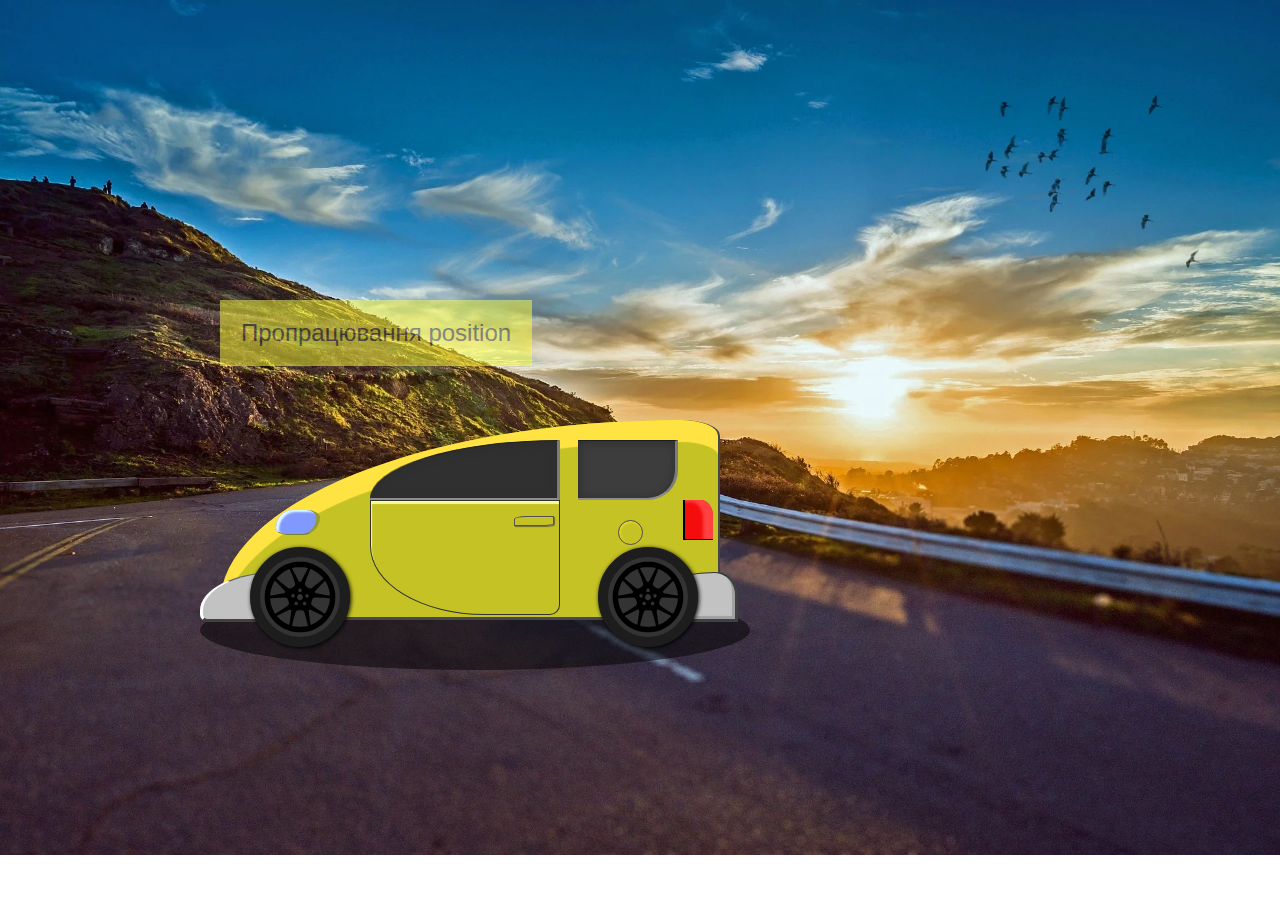
<file: index.html>
<!DOCTYPE html>
<html lang="en">
	<head>
		<meta charset="UTF-8">
		<meta http-equiv="X-UA-Compatible" content="IE=edge">
		<meta name="viewport" content="width=device-width, initial-scale=1.0">
		<link rel="preconnect" href="https://fonts.googleapis.com">
		<link rel="preconnect" href="https://fonts.gstatic.com" crossorigin>
		<link href="https://fonts.googleapis.com/css2?family=Lato:wght@400;700;900&display=swap" rel="stylesheet"> 
		<link rel="stylesheet" href="css/reset.css">
		<link rel="stylesheet" href="css/style.css">
		<title>Lesson 11 (car)</title>
	</head>
	<body>
		<header></header>
		<main class="main">
			<div class="main__container">
				<div class="menu__container menu">
					<div class="menu__list">
						<div class="list__item">
							<a href="./page.html">Пропрацювання position</a>
						</div>
					</div>
				</div>
				<div class="shadow"></div>
				<div class="car__body">
					<div class="car__glass">
						<div class="glass__item"></div>
						<div class="glass__item"></div>
					</div>
					<div class="car__door">
						<div class="door__handle"></div>
					</div>
					<div class="car__headlights">
						<div class="headlights__item"></div>
						<div class="headlights__item"></div>
						<div class="headlights__item"></div>
					</div>	
					<div class="car__wheels">
						<div class="wheels__items">
							<div class="disc"></div>
						</div>
						<div class="wheels__items">
							<div class="disc"></div>
						</div>
					</div>
				</div>
			</div>
		</main>
		<footer></footer>
	</body>
</html>
</file>
<file: css/style.css>
body{
	font-family: 'Lato', sans-serif;
	background-image: url(../img/bg/bg.webp);
	background-size: 100%;
	background-repeat: no-repeat;
	position: relative;
}
.main{
	position: relative;
}
.main__container{
	position: absolute;
	top: 400px;
	left: 200px;
}
.menu__container{
	position: absolute;
	top: -100px;
	left: 20px;
	/* border: 1px solid yellow; */
}
.list__item{
	background: rgb(255, 255, 59);
	padding: 20px;
	opacity: .5;
	border: 1px solid rgb(246, 255, 117);

}
.list__item:hover{
	transition:all .3s ease-in-out .0s;
	background: rgb(250, 250, 16);
	opacity: 1;
	border: 1px solid rgb(249, 255, 171);
}
.list__item a{
	font-family: Arial, Helvetica, sans-serif;
	color: #444;
	font-size: 24px;
}
.shadow{
	top: 190px;
	z-index: 0;
	opacity: .5;
	border-radius: 50%;
	position: absolute;
	width: 550px;
	height: 80px;
	background-color: black;
}
.car__body{
	position: relative;
	z-index: 100;
	box-shadow: inset 1px 22px 1px rgb(255, 227, 67);
	border-right: 2px solid rgb(70, 70, 70);
	border-bottom: 3px solid rgb(71, 71, 71);
	height: 200px;
	width: 500px;
	top: 20px;
	left: 20px;
	background-color: rgb(197, 194, 37);
	border-radius: 120% 10% 0% 10%;
}
.car__body::after{
	position: absolute;
	content: '';
	bottom: -5px;
	left: -20px;
	z-index: 2;
	height: 50px;
	width: 100px;
	border-radius: 100% 30px 0px 10px;
	border-left: 3px solid white;
	border-top: 1px solid rgb(97, 97, 97);
	background-color: rgb(194, 194, 194);
	border-bottom: 3px solid rgb(65, 65, 65);
}
.car__body::before{
	position: absolute;
	content: '';
	bottom: -5px;
	right: -20px;
	z-index: 2;
	height: 50px;
	width: 100px;
	border-radius: 100% 30px 0px 10px;
	box-shadow: inset -3px -3px 1px rgb(160, 160, 160);
	border-right: 3px solid rgb(65, 65, 65);
	border-bottom: 3px solid rgb(65, 65, 65);
	border-top: 1px solid rgb(49, 49, 49);
	background-color: rgb(194, 194, 194);
}
.car__glass{
	position: relative;
	top:20px;
	width: 100%;
	height: 80px;
}
.glass__item:nth-child(1){
	position: absolute;
	left: 150px;
	width: 190px;
	height: 60px;
	border-radius: 100% 0px 0px 0px;
	background-color: rgb(48, 48, 48);
	border-bottom: 2px solid rgb(141, 141, 141);
	border-right: 3px solid rgb(124, 124, 124);
	border-top: 1px solid rgb(29, 29, 29);
	box-shadow: inset 1px 1px 10px rgb(44, 44, 44);
}
.glass__item:nth-child(2){
	position: absolute;
	right: 40px;
	width: 100px;
	height: 60px;
	border-radius: 0% 0px 30px 0px;
	background-color: rgb(61, 61, 61);
	border-bottom: 2px solid rgb(141, 141, 141);
	border-right: 3px solid rgb(124, 124, 124);
	border-top: 1px solid rgb(29, 29, 29);
	box-shadow: inset 1px 1px 10px rgb(44, 44, 44);
}
.car__door{
	position: absolute;
	width: 190px;
	height: 115px;
	border-radius: 0px 0% 10px 60%;
	left: 150px;
	border: 1px solid rgb(49, 49, 49);
	box-shadow: inset 1px 3px 1px rgb(248, 255, 149);
}
.door__handle{
	position: absolute;
	width: 40px;
	height: 10px;
	top: 15px;
	right: 5px;
	border-radius: 30% 0px 23% 0px;
	border: 1px solid rgb(82, 82, 82);
	box-shadow:1px 1px 1px rgb(112, 107, 56);
}
.car__headlights{
	height: 40px;
	width: 100%;
	top: 80px;
	position: absolute;
}
.headlights__item{
	display: inline-block;
	width: 40px;
	height: 40px;
}
.headlights__item:nth-child(1){
	box-shadow: inset 3px 2px 2px rgb(224, 250, 255);
	position: absolute;
	background-color: rgb(129, 152, 255);
	left: 55px;
	top: 10px;
	height: 25px;
	width: 45px;
	border-right: 4px solid rgb(148, 155, 56);
	border-left: 1px solid rgb(212, 212, 212);
	border-bottom: 1px solid rgb(115, 128, 46);
	border-radius:30px 50%;
}
.headlights__item:nth-child(2){
	box-shadow: inset 1px 1px 3px rgb(243, 226, 43);
	position: absolute;
	right: 75px;
	top: 20px;
	width: 25px;
	height: 25px;
	border: 1px solid rgb(77, 77, 77);
	border-radius: 50%;
}
.headlights__item:nth-child(3){
	box-shadow: inset -10px 2px 3px rgb(255, 65, 65);
	position: absolute;
	background-color: rgb(245, 13, 13);
	right: 5px;
	width: 30px;
	border-left: 2px solid black;
	border-bottom: 1px solid black;
	border-radius: 0% 40% 0% 0%;
}
.car__wheels{
	z-index: 3;
	position: absolute;
	bottom: -30px;
	left:30px;
	height: 100px;
	width: 90%;
}
.wheels__items{
	position: relative;
	border-radius: 50%;
	background: #333;
	height: 100px;
	width: 100px;
	border: 10px solid rgb(29, 29, 29);
	display: inline-block;
	box-shadow: 1px 1px 4px black;
}
.wheels__items:last-child{
	position: absolute;
	left: 100%;
	margin-left: -100px;
}
.disc{
	position: absolute;
	top: 5%;
	left: 5%;
	width: 90%;
	height: 90%;
	opacity: 1;
	background-image:url(../img/icons/wheels.svg);
}
</file>
